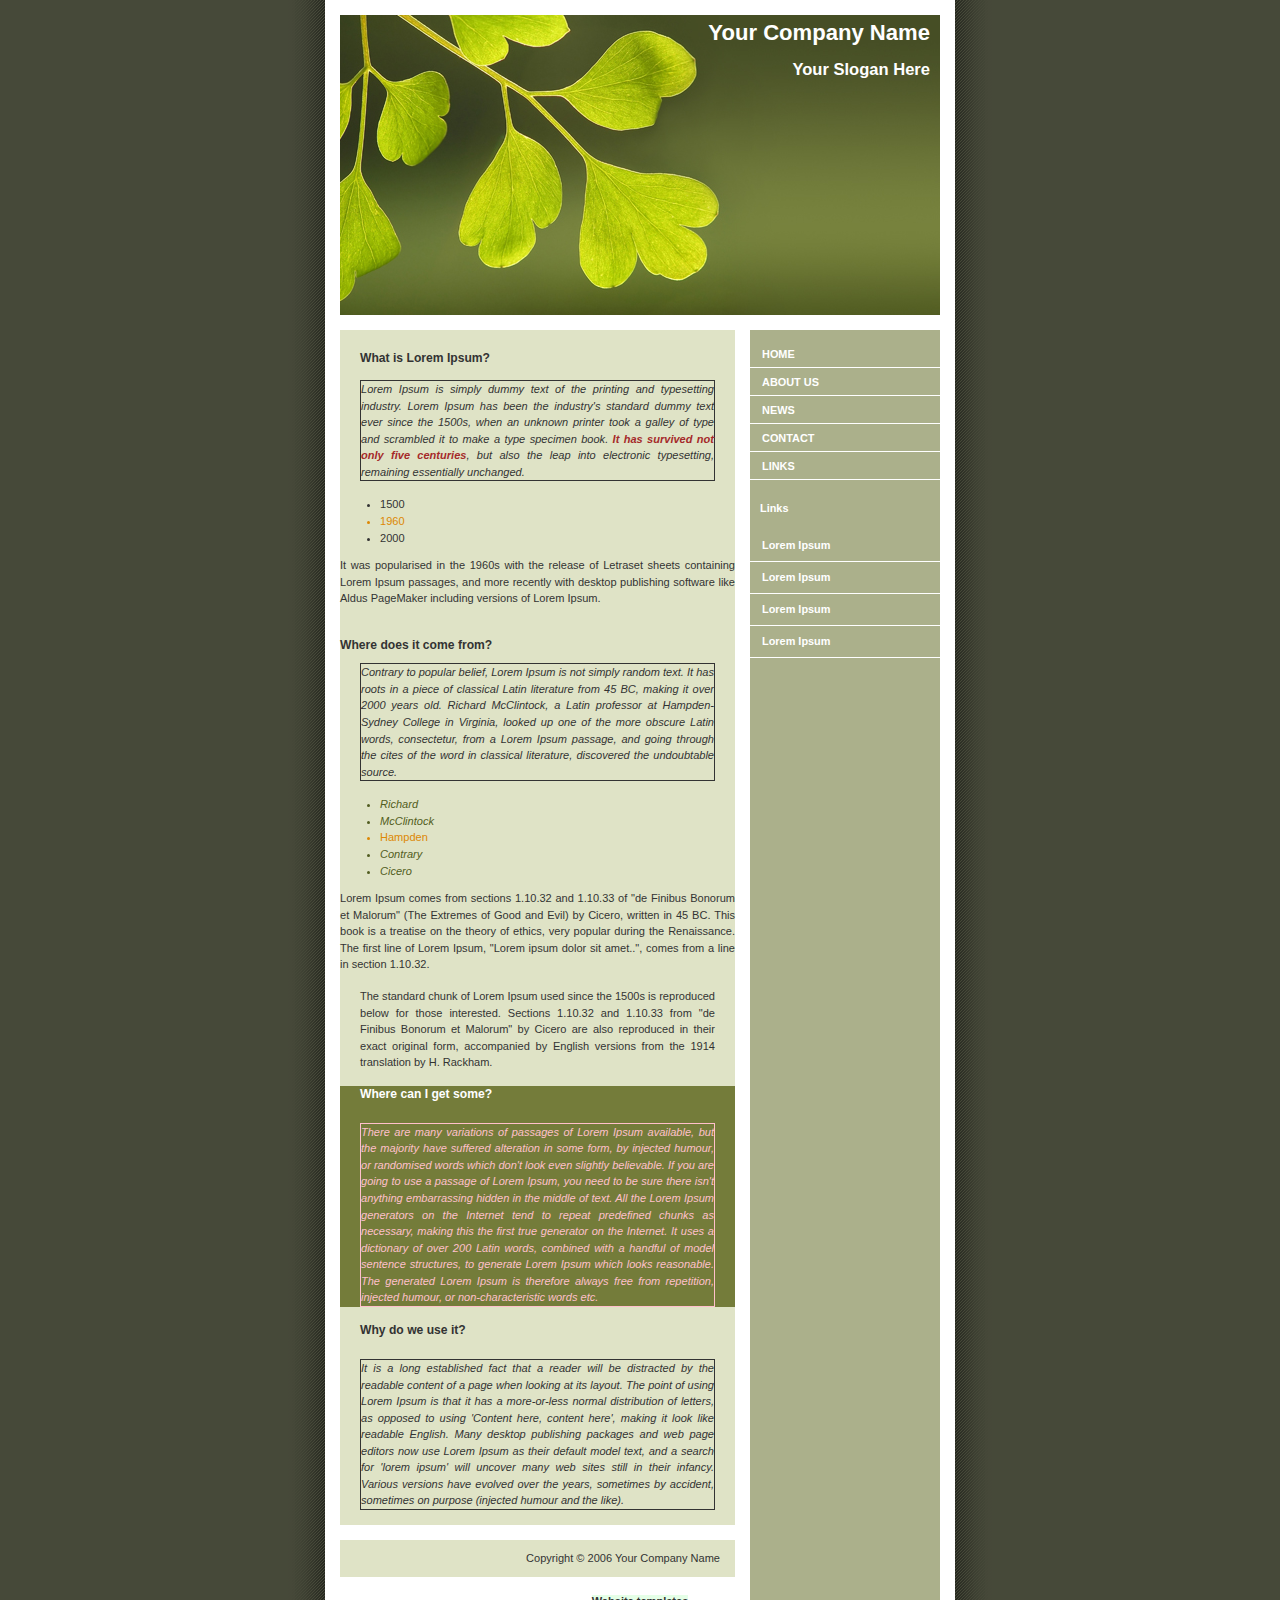
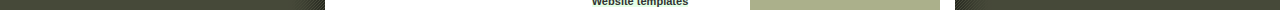
<file: index.html>
<!DOCTYPE html PUBLIC "-//W3C//DTD XHTML 1.0 Strict//EN"
	"http://www.w3.org/TR/xhtml1/DTD/xhtml1-strict.dtd">
<html xmlns="http://www.w3.org/1999/xhtml" xml:lang="en" >
<head>
	<meta http-equiv="content-type" content="text/html; charset=iso-8859-1" />
	<title>Your Company Name</title>
	<link rel="stylesheet" type="text/css" media="screen" href="style.css" />

	<!-- Your CSS goes here -->
	<style>
    body{
    	 background-color: #464939;

    }
    h3{font-size:12pt;}
    #participation{
    	background-color:  #747C3A;
    	color: white;
    }
    #explanation span[class="danger"] {
    	color:  brown;
    	font-weight: bold;
    }

    ul > li {
    	color: #525D21;
    	font-style: italic;
    }
    span > li[class="strong"] {
        color: #DD8804;

    }
    p[class="p1"]{font-style:oblique;}
    a[target]{background-color:#e5ffe7;}
    a[class~="ves"]{background-color:#525D21;}
    p[class$="1"]{border: 1px solid;}
	div[id="participation"] > p[class="p1"]{color:pink;}
	</style>
    
</head>
<body>

	<div id="container">
		<div id="intro">
			<div id="pageHeader">
				<h1><span>Your Company Name</span></h1>
				<h2><span>Your Slogan Here</span></h2>
			</div>
		</div>

		<div id="supportingText">
			<div id="explanation">
				<h3><span>What is Lorem Ipsum?</span></h3>
				<p class="p1"><span>Lorem Ipsum is simply dummy text of the printing and typesetting industry. Lorem Ipsum has been the industry's standard dummy text ever since the 1500s, when an unknown printer took a galley of type and scrambled it to make a type specimen book. <span class="danger">It has survived not only five centuries</span>, but also the leap into electronic typesetting, remaining essentially unchanged. 
					<ul>
						<span class="years">
							<li>1500</li>
							<li class="strong">1960</li>
							<li>2000</li>
						</span>
					</ul>
					It was popularised in the 1960s with the release of Letraset sheets containing Lorem Ipsum passages, and more recently with desktop publishing software like Aldus PageMaker including versions of Lorem Ipsum.</span></p>
				</div>
				<div id="philosophy">
					<h3><span>Where does it come from?</span></h3>
					<p class="p1"><span>Contrary to popular belief, Lorem Ipsum is not simply random text. It has roots in a piece of classical Latin literature from 45 BC, making it over 2000 years old. Richard McClintock, a Latin professor at Hampden-Sydney College in Virginia, looked up one of the more obscure Latin words, consectetur, from a Lorem Ipsum passage, and going through the cites of the word in classical literature, discovered the undoubtable source. 

						<ul>
							<li>Richard</li>
							<li>McClintock</li>
							<span>
								<li class="strong">Hampden</li>
							</span>
							<li>Contrary</li>
							<li>Cicero</li>
						</ul>

						Lorem Ipsum comes from sections 1.10.32 and 1.10.33 of "de Finibus Bonorum et Malorum" (The Extremes of Good and Evil) by Cicero, written in 45 BC. This book is a treatise on the theory of ethics, very popular during the Renaissance. The first line of Lorem Ipsum, "Lorem ipsum dolor sit amet..", comes from a line in section 1.10.32.</span></p>
						<p class="p2"><span><span class="danger">The standard chunk of Lorem Ipsum used since the 1500s is reproduced below for those interested.</span> Sections 1.10.32 and 1.10.33 from "de Finibus Bonorum et Malorum" by Cicero are also reproduced in their exact original form, accompanied by English versions from the 1914 translation by H. Rackham.</span></p>
					</div>

					<div id="participation">
						<h3><span>Where can I get some?</span></h3>
						<p class="p1"><span>There are many variations of passages of Lorem Ipsum available, but the majority have suffered alteration in some form, by injected humour, or randomised words which don't look even slightly believable. If you are going to use a passage of Lorem Ipsum, you need to be sure there isn't anything embarrassing hidden in the middle of text. All the Lorem Ipsum generators on the Internet tend to repeat predefined chunks as necessary, making this the first true generator on the Internet. It uses a dictionary of over 200 Latin words, combined with a handful of model sentence structures, to generate Lorem Ipsum which looks reasonable. The generated Lorem Ipsum is therefore always free from repetition, injected humour, or non-characteristic words etc.</span></p>
					</div>

					<div id="benefits">
						<h3><span>Why do we use it?</span></h3>
						<p class="p1"><span>It is a long established fact that a reader will be distracted by the readable content of a page when looking at its layout. The point of using Lorem Ipsum is that it has a more-or-less normal distribution of letters, as opposed to using 'Content here, content here', making it look like readable English. Many desktop publishing packages and web page editors now use Lorem Ipsum as their default model text, and a search for 'lorem ipsum' will uncover many web sites still in their infancy. Various versions have evolved over the years, sometimes by accident, sometimes on purpose (injected humour and the like).</span></p>
					</div>

					<div id="footer">
						Copyright � 2006 Your Company Name
					</div>

				</div>


				<div id="linkList">
					<div id="linkList2">
						<div id="lselect">
							<ul>
								<li><a href="">Home</a></li>
								<li><a href="">About Us</a></li>
								<li><a href="">News</a></li>
								<li><a href="">Contact</a></li>
								<li><a href="">Links</a></li>
							</ul>
						</div>

						<div id="larchives">
							<h3 class="archives"><span>Links</span></h3>
							<ul>
								<li><a href="">Lorem Ipsum</a></li>
								<li><a href="">Lorem Ipsum</a></li>
								<li><a href="">Lorem Ipsum</a></li>
								<li><a href="">Lorem Ipsum</a></li>
							</ul>
						</div>
					</div>
				</div>


			</div>
			<!-- Designed by DreamTemplate. Please leave link unmodified. -->
			<br><center><a href="http://www.dreamtemplate.com" title="Website Templates" target="_blank">Website templates</a></center>
		</body>
		</html>
</file>
<file: style.css>
a {
    font-weight: bold;
}

a:link,
a:visited {
    text-decoration: none;
    color: #333;
}

a:hover,
a:active {
    text-decoration: underline;
    color: #F36;
}

body {
    background: #f4f4f4 url(pagebg.gif) repeat-y top center;
    font: 69%/1.5em 'Lucida Sans Unicode', 'Lucida Grande', verdana, arial, sans-serif;
    color: #333;
    margin: 0;
    padding: 0;
    text-align: center;
}

p {
    margin: 0 0 10px;
}

#container {
    position: relative;
    background: transparent;
    margin: 0 auto;
    text-align: justify;
    width: 600px;
}

#container h3 {
    font-size: 110%;
    font-weight: bold;
    margin-bottom: 10px;
    margin-top: 30px;
}

#pageHeader {
    margin: 0;
    padding-top: 15px;
    height: 300px;
    background: #FFF url(header.jpg) no-repeat bottom;
    border-bottom: 15px solid #FFF;
    text-align: right;
}

#pageHeader h1,
#pageHeader h2 {
    margin: 0;
    padding: 10px;
    color: #FFFFFF;
}

#preamble {
    position: absolute;
    top: 330px;
    right: 0;
    z-index: 2;
    width: 190px;
    font-size: 90%;
    color: #FFF;
    text-align: left;
    border-bottom: 15px solid #FFF;
    line-height: 14px;
    padding-top: 10px;
}

#preamble p {
    margin: 0 17px 15px 15px;
}

#preamble h3 {
    height: 30px;
    margin: 0;
    padding: 0;
}

#preamble h3 span {
    margin: 0;
    padding: 10px;
}

#supportingText {
    margin: 0 205px 0 0;
    background-color: #DFE3C6;
    padding-top: 20px;
}

#supportingText p {
    margin: 0 20px 15px 20px;
}

#explanation h3 {
    height: 30px;
    margin: 0;
    padding: 0;
}

#explanation h3 span {
    margin: 0;
    padding: 20px;
}

#participation h3 {
    height: 37px;
    margin: 0;
    padding: 0;
}

#participation h3 span {
    margin: 0;
    padding: 20px;
}

#benefits h3 {
    height: 37px;
    margin: 0;
    padding: 0;
}

#benefits h3 span {
    margin: 0;
    padding: 20px;
}

#footer {
    border-top: 15px solid #FFF;
    padding: 10px 15px 10px 10px;
    text-align: right;
    margin: 0;
    background-color: #DFE3C6;
}

#footer a {
    margin-left: 20px;
    color: #CCC;
}

#footer a:hover,
#footer a:active {
    color: #FFF;
}

#linkList {
    background: transparent;
    padding: 0;
    margin: 0;
    width: 190px;
    position: absolute;
    top: 350px;
    right: 0;
    font-size: 90%;
}

#linkList ul {
    margin: 0;
    padding: 0;
    list-style: none;
}

#lselect ul,
#larchives ul,
#lresources ul {
    margin-top: -10px;
    margin-bottom: -10px;
}

#linkList li {
    display: block;
    padding: 8px 0 7px 12px;
    margin: 0;
    line-height: 160%;
    border-bottom: 1px solid #FFF;
}

#linkList li a {
    color: #FFFFFF;
    font: bold 110% arial, helvectica, sans-serif;
}

#linkList li:hover {
    background-color: #7E8459;
    background-position: 0 0;
}

#linkList li:hover a {
    color: #FFF;
}

#lselect {
    color: #377774;
}

#lselect li:hover {
    color: #656565;
}

#lselect li a {
    text-transform: uppercase;
    font: bold 110% arial, helvectica, sans-serif;
    display: block;
    margin: 0;
    padding: 0;
}

#lselect li:hover a {
    color: #FFF;
}

#lselect li a.c:link,
#lselect li a.c:visited {
    display: inline;
    font-weight: normal;
    text-transform: none;
    font-size: 100%;
    color: #377774;
}

#lselect li:hover a.c {
    color: #FFB9CB;
}

h3.archives {
    height: 30px;
    margin: 0;
    padding: 0;
}

h3.archives span {
    margin: 0;
    padding: 10px;
    color: #FFFFFF;
}
</file>
